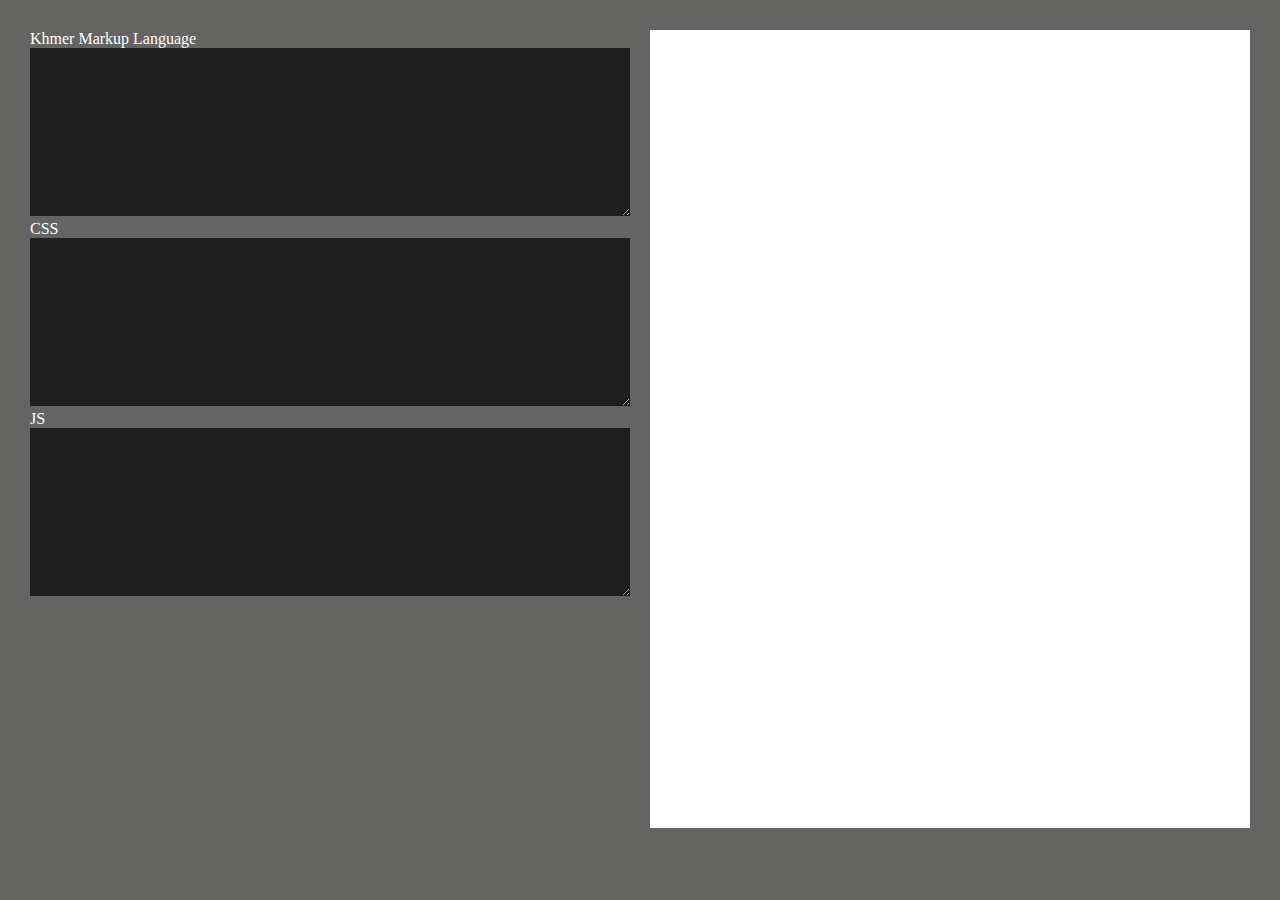
<file: templates/index.html>
<!DOCTYPE html>
<html>
    <head>
        <meta name="viewport" content= "width=device-width, initial-scale=1.0">
        <title>Khmer Markup Lang Editor 0.0</title>
        <link rel="stylesheet" href="style.css">
    </head>
    <body>
        <div class="container">
           <div class="left"> 
           <label>Khmer Markup Language</label>
           <textarea id="KML-code" onkeyup = "run()"></textarea>
           
           <label>CSS</label>
           <textarea id="CSS-code" onkeyup = "run()"></textarea>
           
           <label>JS</label>
           <textarea id="JS-code" onkeyup = "run()"></textarea>
        </div>
        
        <div class="right">
            <iframe id="output">
            
            </iframe>
        </div>
    </div>
    <script>
        function run(){
            const page = window.open("kml_o.html")
            let kmlCode = document.getElementById("KML-code").value;
            let cssCode = document.getElementById("CSS-code").value;
            let Code = document.getElementById("JS-code").value;
            let output = document.getElementById("output");
            

            output.contentDocument.body.innerHTML = kmlCode;
        }

    </script>    


    </body>
</html>
</file>
<file: templates/style.css>
*{
    margin:0;
    padding:0;
    box-sizing: border-box;
}

body{
    background: #646463 ;
    color: #fff;
}

.container{
    width: 100%;
    height: 100vh;
    padding: 20px;
    display:flex;
}

.left, .right{
    flex-basis: 50%;
    padding: 10px;
}

textarea{
    width: 100%;
    height: 20%;
    background: #1f1f1f;
    color: #fff;
    padding: 10px 20px;
    border: 0;
    outline: 0;
    font-size: 18px;
}

iframe{
    width: 100%;
    height: 95%;
    background: #fff;
    border:0;
    outline: 0;
}
</file>
